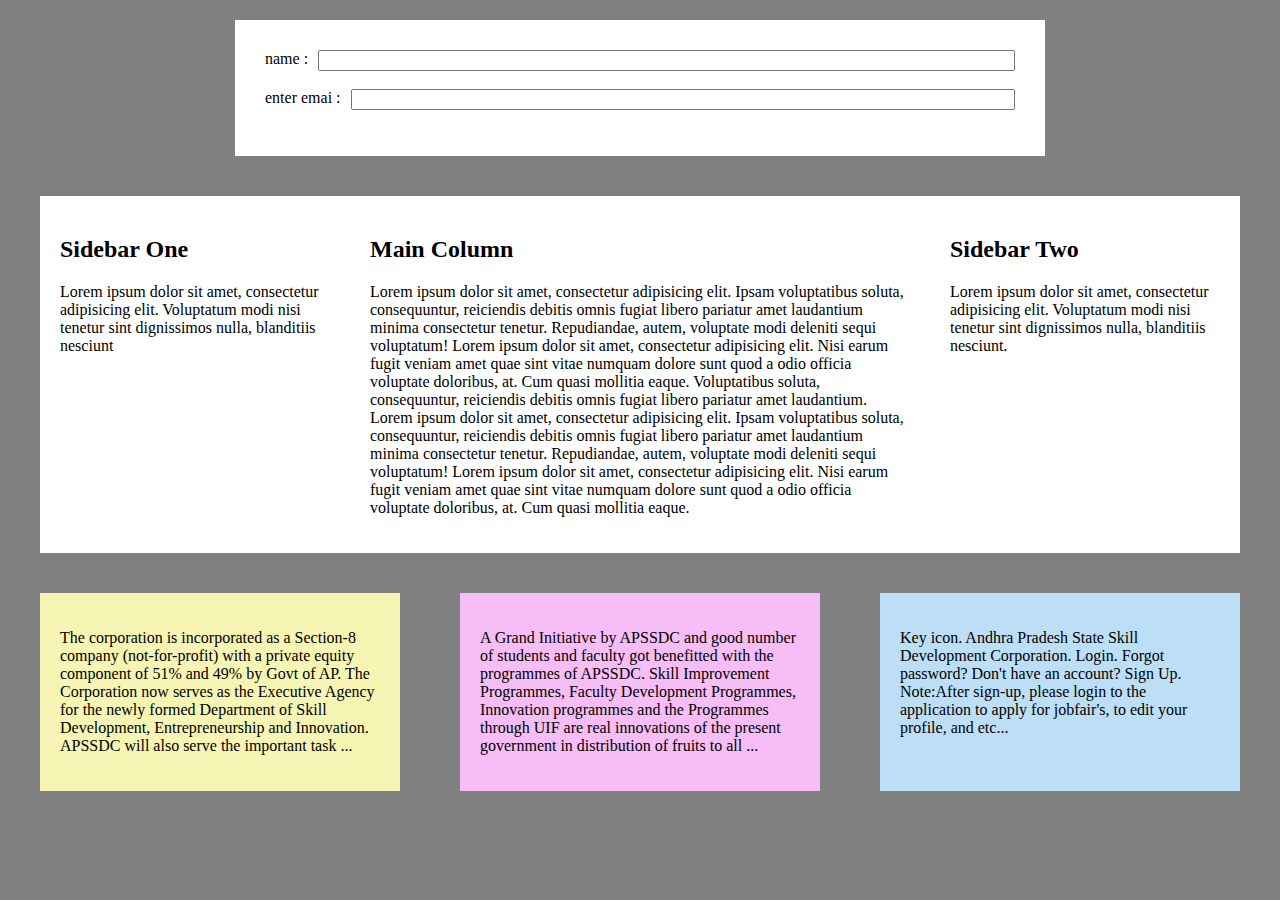
<file: index.html>
<html>
<head>
  <link href="style.css" rel="stylesheet">
<head>
<body>
  <div class="container">
    <form>
      <div class="form-row">
        <label for="name"> name :</label>
        <input type="text">
      </div><br>

      <div class="form-row">
        <label for="email"> enter emai :</label>
        <input type="text"><br>
      </div>
</div>
    </form>
  <div class="main-div">
    <div class="sd1">
      <h2>Sidebar One </h2>
      <p>Lorem ipsum dolor sit amet, consectetur adipisicing elit. Voluptatum modi nisi tenetur sint dignissimos nulla, blanditiis nesciunt </p>
    </div>

    <div class="main">
      <h2>Main Column </h2>
      <p>Lorem ipsum dolor sit amet, consectetur adipisicing elit. Ipsam voluptatibus soluta, consequuntur, reiciendis debitis omnis fugiat libero pariatur amet laudantium minima consectetur tenetur. Repudiandae, autem, voluptate modi deleniti sequi voluptatum!

Lorem ipsum dolor sit amet, consectetur adipisicing elit. Nisi earum fugit veniam amet quae sint vitae numquam dolore sunt quod a odio officia voluptate doloribus, at. Cum quasi mollitia eaque. Voluptatibus soluta, consequuntur, reiciendis debitis omnis fugiat libero pariatur amet laudantium.

Lorem ipsum dolor sit amet, consectetur adipisicing elit. Ipsam voluptatibus soluta, consequuntur, reiciendis debitis omnis fugiat libero pariatur amet laudantium minima consectetur tenetur. Repudiandae, autem, voluptate modi deleniti sequi voluptatum!

Lorem ipsum dolor sit amet, consectetur adipisicing elit. Nisi earum fugit veniam amet quae sint vitae numquam dolore sunt quod a odio officia voluptate doloribus, at. Cum quasi mollitia eaque. </p>
    </div>

    <div class="sd2">
      <h2>Sidebar Two </h2>
      <p>Lorem ipsum dolor sit amet, consectetur adipisicing elit. Voluptatum modi nisi tenetur sint dignissimos nulla, blanditiis nesciunt. </p>
    </div>
    </div>

  <div class="call-out-container">
    <div class="call-out">
      <p>The corporation is incorporated as a Section-8 company (not-for-profit) with a private equity component of 51% and 49% by Govt of AP. The Corporation now serves as the Executive Agency for the newly formed Department of Skill Development, Entrepreneurship and Innovation. APSSDC will also serve the important task ...</p>
    </div>

    <div class="call-out">
    <p>  A Grand Initiative by APSSDC and good number of students and faculty got benefitted with the programmes of APSSDC. Skill Improvement Programmes, Faculty Development Programmes, Innovation programmes and the Programmes through UIF are real innovations of the present government in distribution of fruits to all ...</p>
    </div>

    <div class="call-out">
      <p>Key icon. Andhra Pradesh State Skill Development Corporation. Login. Forgot password? Don't have an account? Sign Up. Note:After sign-up, please login to the application to apply for jobfair's, to edit your profile, and etc...</p>
    </div>

  </div>

</body>
</html>
</file>
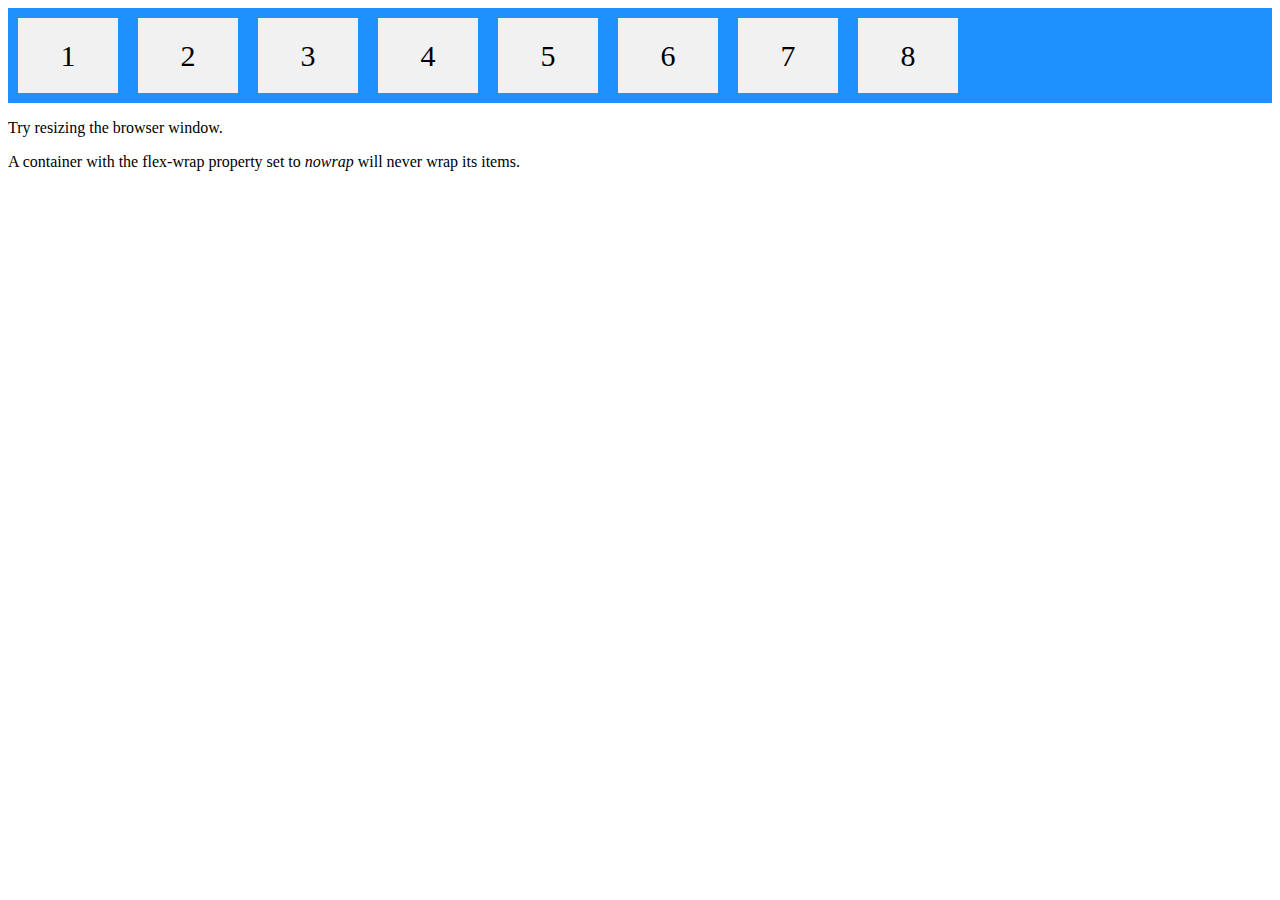
<file: sample.html>
<!DOCTYPE html>
<html>
<head>
<style>
.flex-container {
  display: flex;
  flex-wrap: nowrap;
  background-color: DodgerBlue;
}

.flex-container>div {
  background-color: #f1f1f1;
  width: 100px;
  margin: 10px;
  text-align: center;
  line-height: 75px;
  font-size: 30px;
}
</style>
</head>
<body>

<div class="flex-container">
  <div>1</div>
  <div>2</div>
  <div>3</div>
  <div>4</div>
  <div>5</div>
  <div>6</div>
  <div>7</div>
  <div>8</div>
</div>

<p>Try resizing the browser window.</p>
<p>A container with the flex-wrap property set to <em>nowrap</em> will never wrap its items.</p>

</body>
</html>
</file>
<file: style.css>
.container{

max-width: 750px;
 margin: 20px auto 0 auto;
 padding: 30px;
 background-color: #FFF;

}
body{
  background-color: gray;
}
.form-row{
  display: flex;
}
.form-row label {
  padding-right: 10px;

}

.form-row input {
  flex: 1;
}
.main-div{
  max-width: 1200px;
    background-color: white;
    margin: 40px auto 0 auto;
    display: flex;
}
.sd1{
  flex: 1;
  padding: 20px;
}
.main{

  padding: 20px;
  flex: 2;
}
.sd2{
flex: 1;
padding: 20px;
}

.call-out-container{
  max-width: 1200px;
  margin: 40px auto 40px auto;
}
@media(min-width:900px) {
  .call-out-container{
    display: flex;
    justify-content:space-between;
  }
}
.call-out{
  box-sizing: border-box;
  padding: 20px;
  flex-basis:30%
}
.call-out:nth-child(1){background-color: #F7F5B3;}
.call-out:nth-child(2){background-color: #F7BDF6;}
.call-out:nth-child(3){background-color: #BDDEF7;}
</file>
